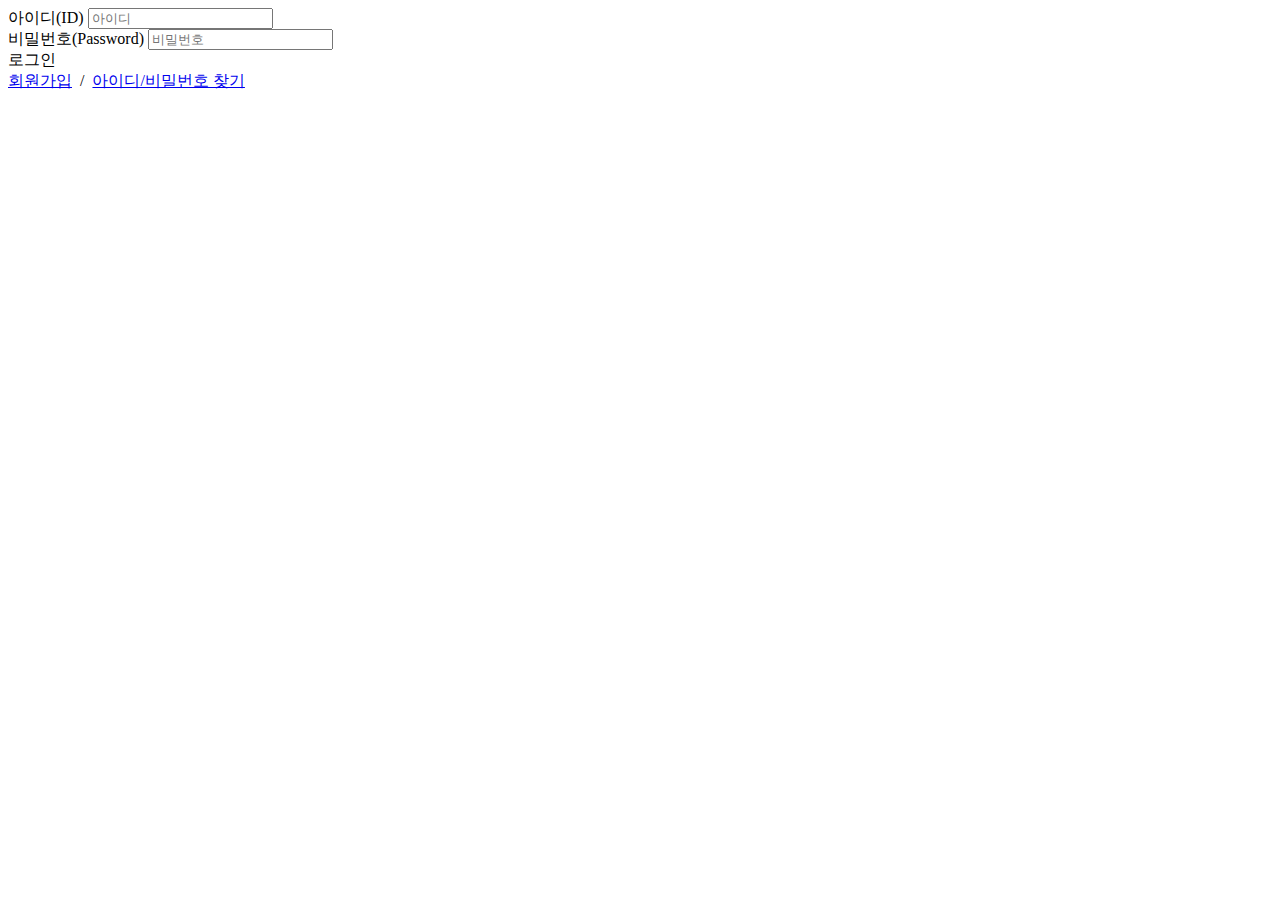
<file: ddProject/src/main/resources/templates/index.html>
<!DOCTYPE html>
<html xmlns:th="http://www.thymeleaf.org">
<head th:replace="~{layout/header::head('환영합니다 공주님 왕자님! ㅋㅋ')}"></head>
<body>

	<form>
		<div>
			<label>아이디(ID)</label>
			<input type="text" name="id" placeholder="아이디">
		</div>
		<div>
			<label>비밀번호(Password)</label>
			<input type="password" name="pw" placeholder="비밀번호">
		</div>
	</form>
	<!-- link 이동을 위한 thymeleaf 속성은 @로 시작한다. -->
	<div>
		<a th:href="@{user/login}">로그인</a>
	</div>
	<div>
		<span><a href="@{user/join}">회원가입</a></span>
		&nbsp;/&nbsp;
		<span><a href="@{user/find}">아이디/비밀번호 찾기</a></span>
	</div>

</body>
</html>
</file>
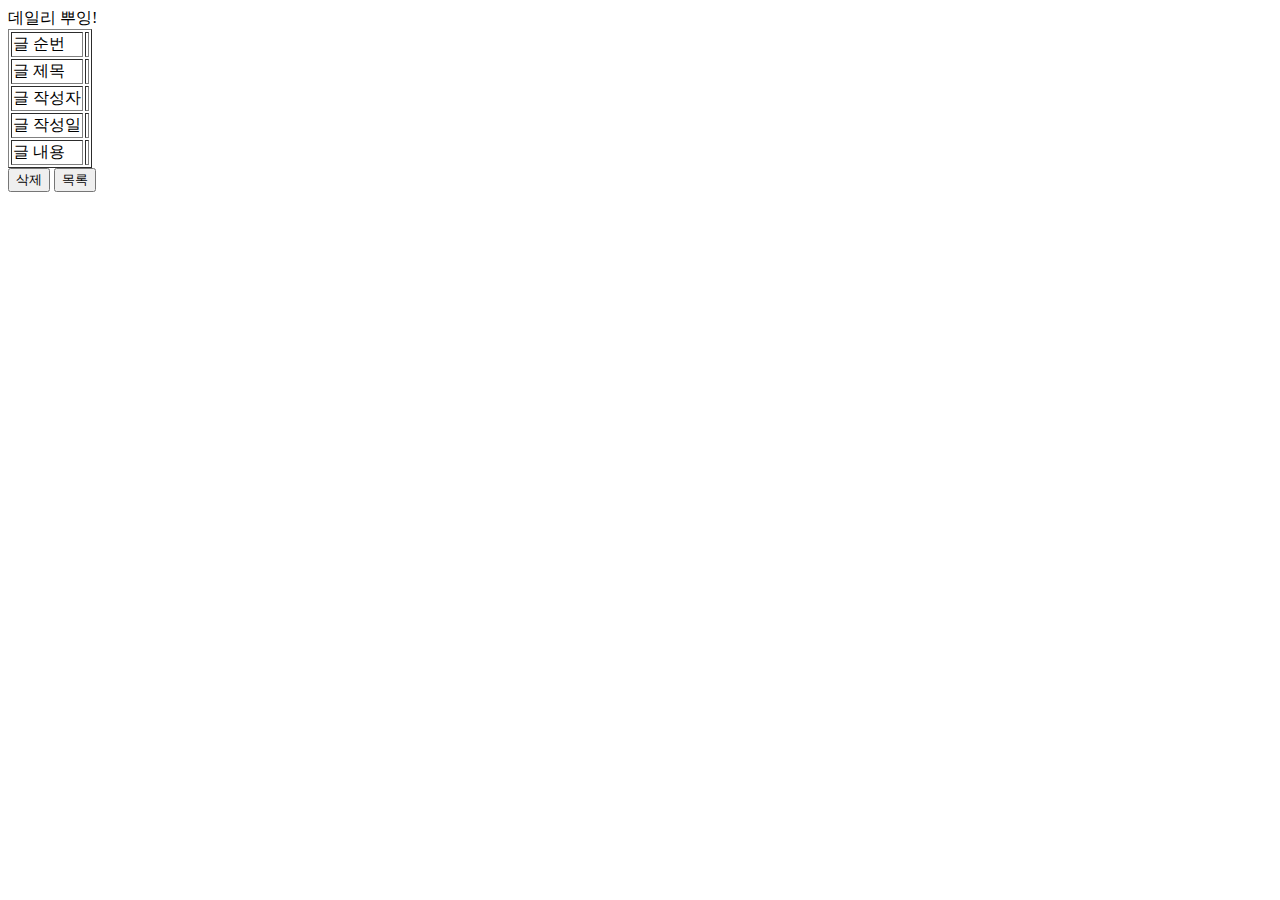
<file: diary/target/classes/templates/daily/detail.html>
<!DOCTYPE html>
<html xmlns:th="http://www.thymeleaf.org">
<head>
<meta charset="UTF-8">
<title>Insert title here</title>
<script th:src="@{/js/jquery-3.6.1.min.js}"></script>
<script th:src="@{/js/diary/daily.js}"></script>
</head>
<body>
	<div th:replace="~{layout/header.html::body_title}"></div>
	데일리 뿌잉!
	<form th:action="@{/daily/remove}" method="post">
		<table border=1>
			<tbody>
				<tr>
					<td>글 순번</td>
					<td th:text="${daily.dNo}"></td>
				</tr>
				<tr>
					<td>글 제목</td>
					<td th:text="${daily.dTitle}"></td>
				</tr>
				<tr>
					<td>글 작성자</td>
					<td th:text="${daily.userNo}"></td>
				</tr>
				<tr>
					<td>글 작성일</td>
					<td th:text="${#dates.format(daily.dDate, 'yyyy-MM-dd')}"></td>
				</tr>
				<tr>
					<td>글 내용</td>
					<td th:text="${daily.dCont}"></td>
				</tr>
			</tbody>
		</table>
		<input type="hidden" name="dNo" th:value="${daily.dNo}">
		<button>삭제</button>
		<input type="button" value="목록" id="list">
	</form>
</body>
</html>
</file>
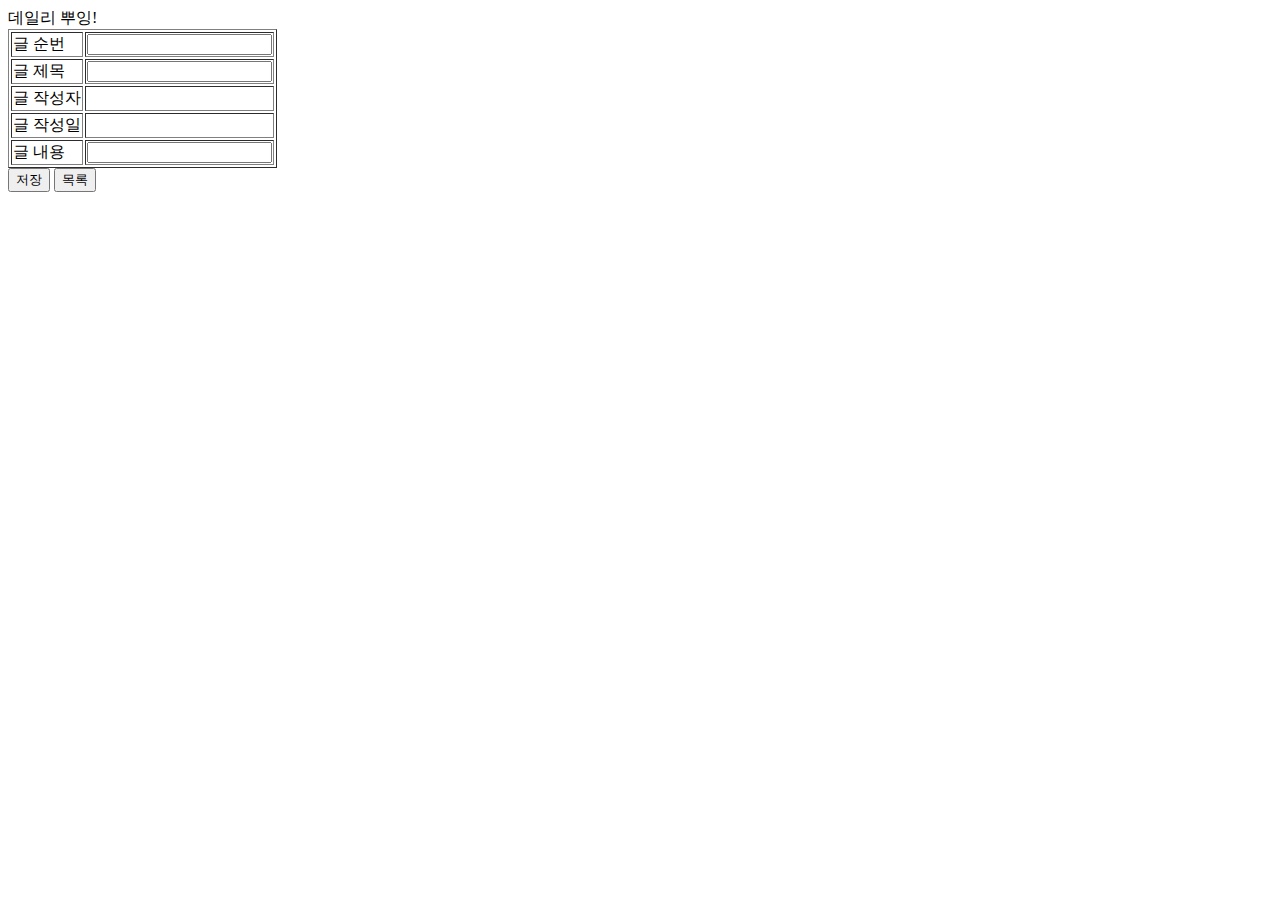
<file: diary/target/classes/templates/daily/edit.html>
<!DOCTYPE html>
<html xmlns:th="http://www.thymeleaf.org">
<head>
<meta charset="UTF-8">
<title>Insert title here</title>
<script th:src="@{/js/jquery-3.6.1.min.js}"></script>
<script th:src="@{/js/diary/daily.js}"></script>
</head>
<body>
	<div th:replace="~{layout/header.html::body_title}"></div>
	데일리 뿌잉!
	<form th:action="@{/daily/edit}" method="post">
		<table border=1>
			<tbody>
				<tr>
					<td>글 순번</td>
					<td><input type="text" name=dNo th:value="${daily.dNo}" readonly></td>
				</tr>
				<tr>
					<td>글 제목</td>
					<td><input type="text" name="dTitle" th:value="${daily.dTitle}"> </td>
				</tr>
				<tr>
					<td>글 작성자</td>
					<td th:text="${daily.userNo}"></td>
				</tr>
				<tr>
					<td>글 작성일</td>
					<td th:text="${#dates.format(daily.dDate, 'yyyy-MM-dd')}"></td>
				</tr>
				<tr>
					<td>글 내용</td>
					<td><input type="text" name="dCont" th:value="${daily.dCont}"></td>
				</tr>
			</tbody>
		</table>
		<button>저장</button>
		<input type="button" value="목록" id="list">
	</form>
</body>
</html>
</file>
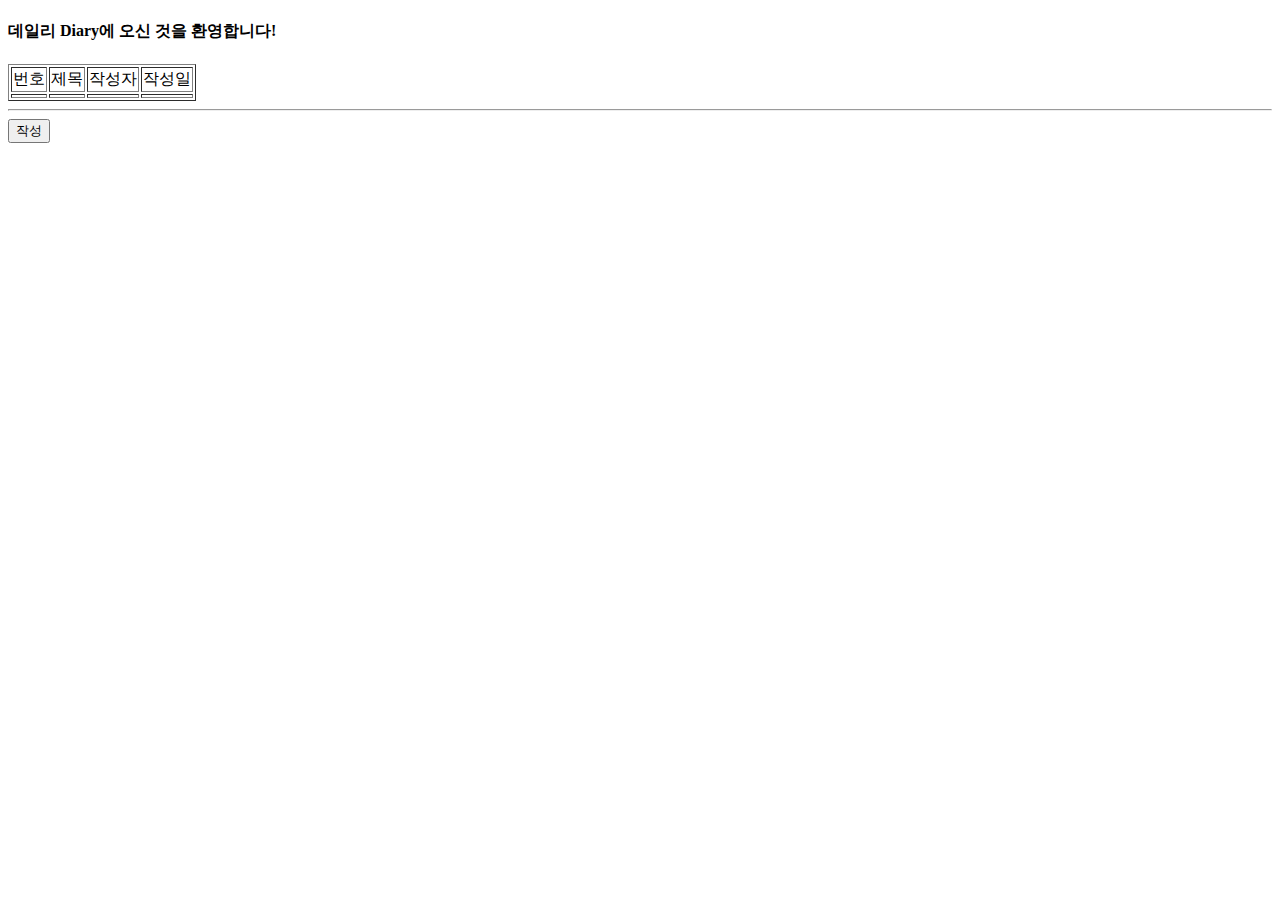
<file: diary/target/classes/templates/daily/list.html>
<!DOCTYPE html>
<html xmlns:th="http://www.thymeleaf.org">
<head>
<meta charset="UTF-8">
<title>Insert title here</title>
<link rel="stylesheet" th:href="@{/css/nav.css}">
<link rel="stylesheet" th:href="@{/css/diary/list.css}">
<script th:src="@{/js/jquery-3.6.1.min.js}"></script>
</head>
<body>
	<div th:replace="~{layout/header.html::body_title}"></div>
	<nav th:replace="~{layout/navBar.html::navigation}"></nav>
	<div class="diary_container">
		<div class="diary_top_banner">
			<h4>데일리 Diary에 오신 것을 환영합니다!</h4>
		</div>
		<table border=1>
			<thead>
				<tr>
					<td>번호</td>
					<td>제목</td>
					<td>작성자</td>
					<td>작성일</td>
				</tr>
			</thead>
			<tbody>
				<tr th:each="daily: ${dailies}">
					<td th:text="${daily.dNo}"></td>
					<td><a th:href="@{/daily/detail?dNo=} + ${daily.dNo}" th:text="${daily.dTitle}"></a></td>
					<td th:text="${daily.userNo}"></td>
					<td th:text="${#dates.format(daily.dDate, 'yyyy-MM-dd')}"></td>
				</tr>
			</tbody>
		</table>
		<hr/>
		<input type="button" id="write" value="작성">
	</div>
	<script>
		$('#write').click(function(){
			location.href="/daily/write";
		});
	</script>
</body>
</html>
</file>
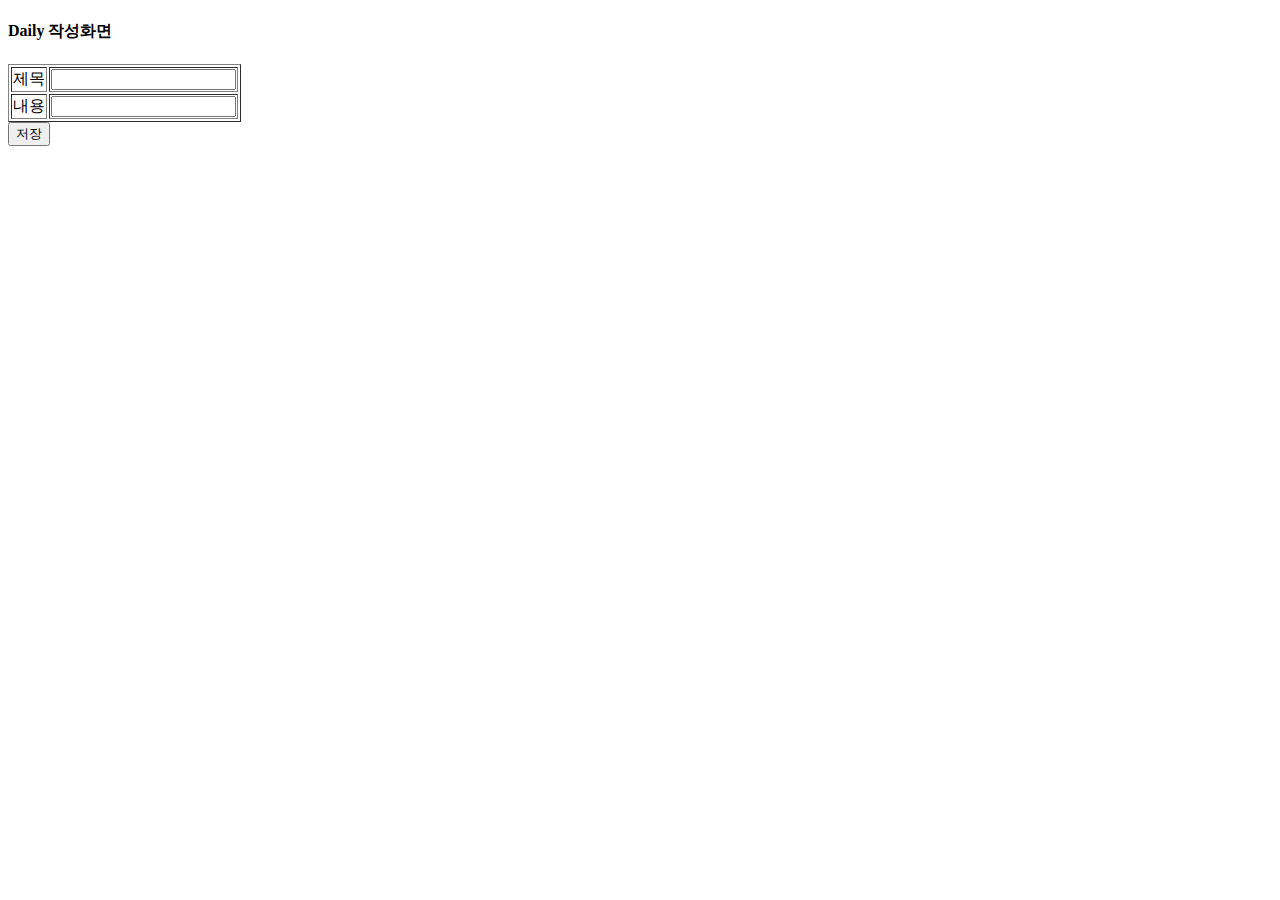
<file: diary/target/classes/templates/daily/write.html>
<!DOCTYPE html>
<html xmlns:th="http://www.thymeleaf.org">
<head>
<meta charset="UTF-8">
<title>Insert title here</title>
</head>
<body>
	<div th:replace="~{layout/header.html::body_title}"></div>
	<h4>Daily 작성화면</h4>
	<form th:action="@{/daily/add}" method="post">
		<table border=1>
			<tbody>
				<tr>
					<td>제목</td>
					<td>
						<input type="text" name="dTitle">
					</td>
				</tr>
				<tr>
					<td>내용</td>
					<td>
						<input type="text" name="dCont">
					</td>
				</tr>
			</tbody>
		</table>
		<button>저장</button>
	</form>
</body>
</html>
</file>
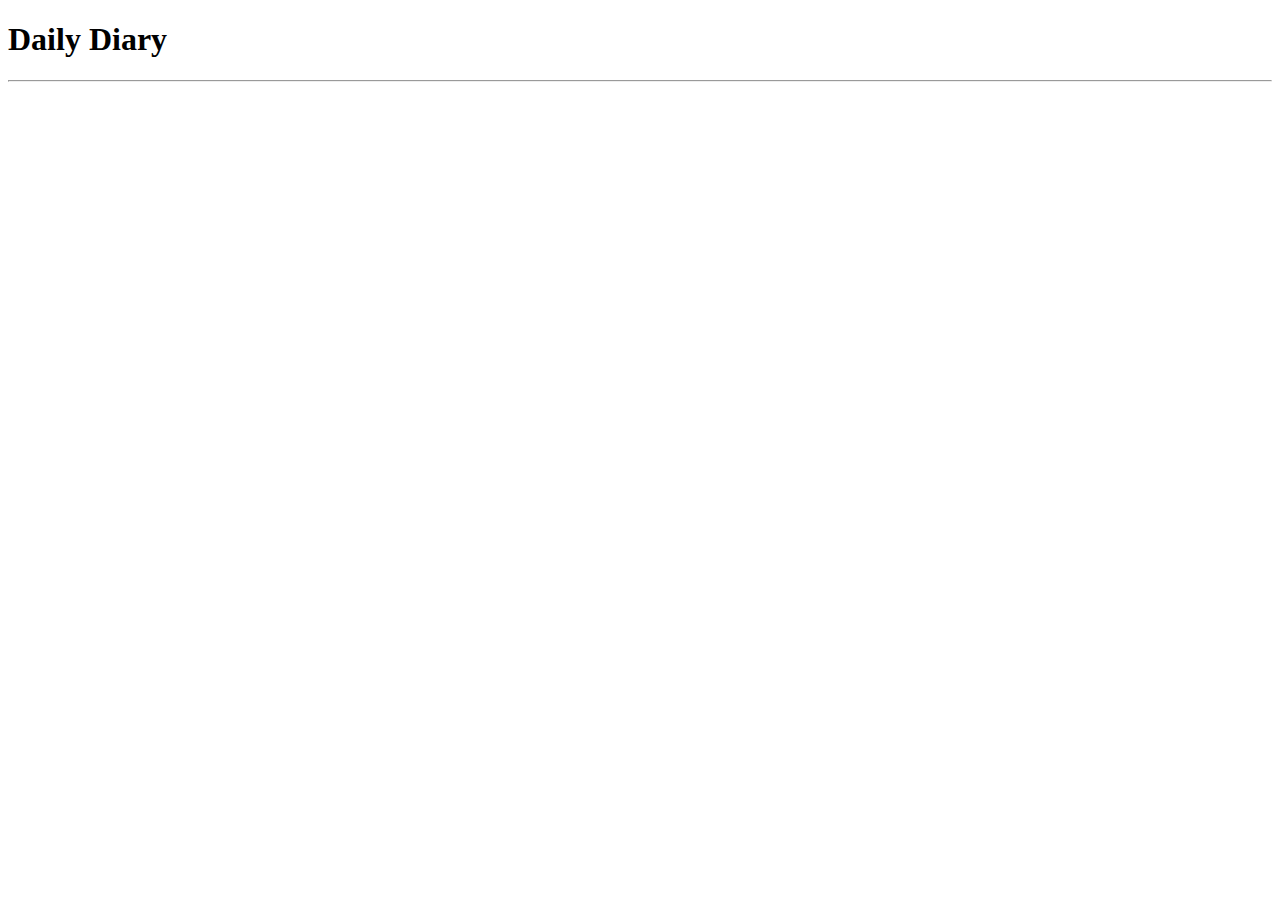
<file: diary/target/classes/templates/layout/header.html>
<!DOCTYPE html>
<html xmlns:th="http://www.thymeleaf.org">
<!--/*
	조각이름 : head
	파라미터 : title
*/-->
<head th:fragment="head(title)">
<meta charset="UTF-8">
<title th:text="${title}"></title>
<script th:src="@{/js/jquery-3.6.1.min.js}"></script>
</head>
<body>
	<div th:fragment="body_title">
		<h1>Daily Diary</h1>
	</div>
<hr>
</file>
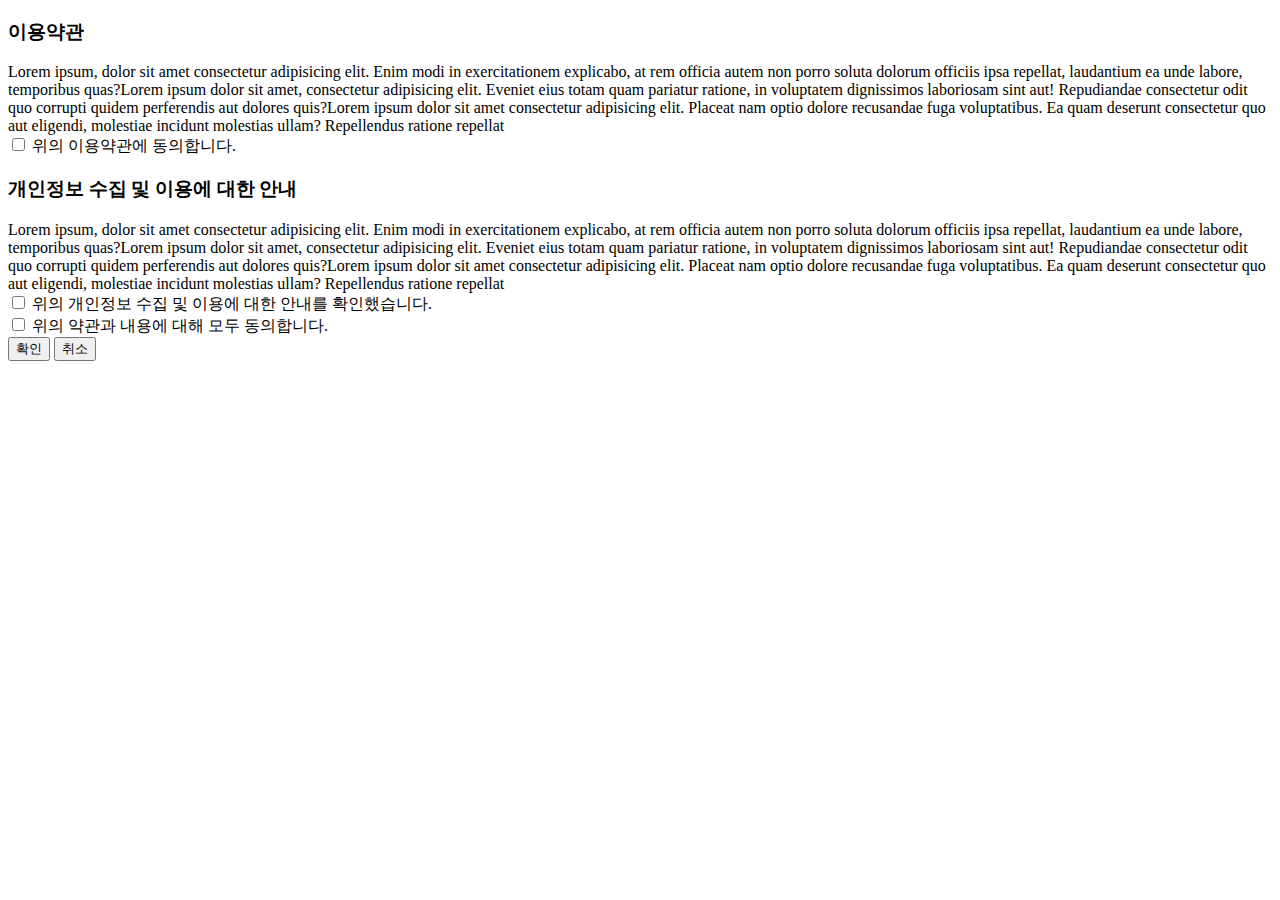
<file: diary/target/classes/templates/users/agree.html>
<!DOCTYPE html>
<html xmlns:th="http://www.thymeleaf.org">
<head th:replace="~{layout/header::head('이용약관 동의')}">
<meta charset="UTF-8">
<link rel="stylesheet" th:href="@{/css/nav.css}">
<link rel="stylesheet" th:href="@{/css/diary/list.css}">
<script src="../../static/js/jquery-3.6.1.min.js"></script>
<script>
	$(function(){
		
	});
</script>
</head>
<body>
	<div th:replace="~{layout/header.html::body_title}"></div>
	<nav th:replace="~{layout/navBar.html::navigation}"></nav>
	<script>
		$(function(){
			fn_check_all();
			fn_cancel();
			fn_submit();
		});
		
		function fn_check_all() {

			// 전체 동의 체크박스 클릭 시
			$('#all_agree').click(function(){
				if($(this).is(':checked')){
					$('.chk_agree').prop('checked', true);
				} else {
					$('.chk_agree').prop('checked', false);
				}
			})
			
			// 모든 개별 체크 체크시 전체동의 체크
			var list = $('input[type=checkbox]').not('#all_agree');
			$(list).click(function(){
				// 개별 체크박스 체크된 개수 얻어오기
				size = list.filter(':checked').length;
				
				if(size == list.length) {
					$('#all_agree').prop('checked', true);
				} else {
					$('#all_agree').prop('checked', false);
				}
			});
			
		}
		
		function fn_cancel(){
			$('#cancel').click(function(){
				history.back();
			});
		}
		
		function fn_submit(){
			// submit 시 체크박스 체크여부 확인
			$('form').submit(function(event){
				if(!$('#all_agree').prop('checked')) {
					event.preventDefault();
					alert('다음으로 넘어가기 위해서는 동의란의 동의가 필요합니다.')
				}
			});
		}
			
	</script>
	<div>
		<form th:action="@{users/agreed}" method="get">
			<div>
				<h3>이용약관</h3>
				<div class="agree_box">
					Lorem ipsum, dolor sit amet consectetur adipisicing elit. Enim modi in
			      	exercitationem explicabo, at rem officia autem non porro soluta dolorum
			      	officiis ipsa repellat, laudantium ea unde labore, temporibus quas?Lorem
			      	ipsum dolor sit amet, consectetur adipisicing elit. Eveniet eius totam
			      	quam pariatur ratione, in voluptatem dignissimos laboriosam sint aut!
			      	Repudiandae consectetur odit quo corrupti quidem perferendis aut dolores
			      	quis?Lorem ipsum dolor sit amet consectetur adipisicing elit. Placeat nam
			      	optio dolore recusandae fuga voluptatibus. Ea quam deserunt consectetur
			      	quo aut eligendi, molestiae incidunt molestias ullam? Repellendus ratione
			      	repellat
				</div>
				<input type="checkbox" id="use_agree" name="chk_agree" class="chk_agree">
				<label for="use_agree"> 위의 이용약관에 동의합니다.</label>
				
				<h3>개인정보 수집 및 이용에 대한 안내</h3>
				<div class="agree_box">
					Lorem ipsum, dolor sit amet consectetur adipisicing elit. Enim modi in
			      	exercitationem explicabo, at rem officia autem non porro soluta dolorum
			      	officiis ipsa repellat, laudantium ea unde labore, temporibus quas?Lorem
			      	ipsum dolor sit amet, consectetur adipisicing elit. Eveniet eius totam
			      	quam pariatur ratione, in voluptatem dignissimos laboriosam sint aut!
			      	Repudiandae consectetur odit quo corrupti quidem perferendis aut dolores
			      	quis?Lorem ipsum dolor sit amet consectetur adipisicing elit. Placeat nam
			      	optio dolore recusandae fuga voluptatibus. Ea quam deserunt consectetur
			      	quo aut eligendi, molestiae incidunt molestias ullam? Repellendus ratione
			      	repellat
				</div>
				<input type="checkbox" id="info_agree" name="chk_agree" class="chk_agree">
				<label for="info_agree"> 위의 개인정보 수집 및 이용에 대한 안내를 확인했습니다.</label>
			</div>
			<div>
				<input type="checkbox" name="all_agree" id="all_agree" class="chk_agree" value="1">
				<label for="all_agree"> 위의 약관과 내용에 대해 모두 동의합니다.</label>
			</div>
			<button>확인</button> <input type="button" value="취소" id="cancel">
		</form>
	</div>
</body>
</html>
</file>
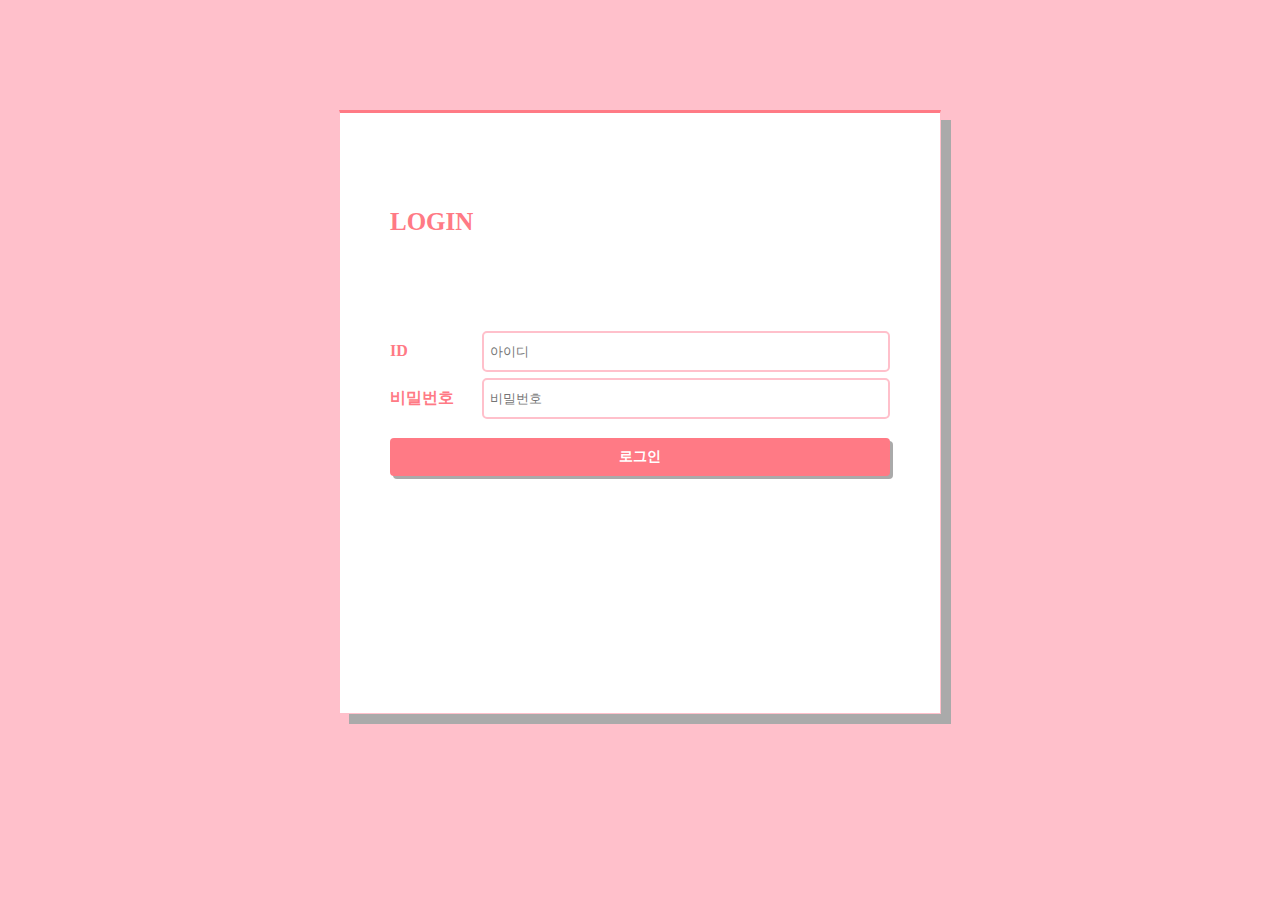
<file: diary/target/classes/templates/users/login.html>
<!DOCTYPE html>
<html xmlns:th="http://www.thymeleaf.org">
<head th:replace="~{layout/header::head('로그인페이지')}">
<meta charset="UTF-8">
<link rel="stylesheet" type="text/css" href="../../static/css/users/login.css">
</head>
<body>
    <div class="all_wrap"> <!-- action은 hidden값으로 pwd 넘겨주면 링크형식 아니어도 됨 -->
        <form method="post" action="https://tomcat2.test.co.kr/pkmslogin.form">
            <div class="login_frm_wrap">
                <div id="login_title">LOGIN</div>
                <div class="login_input_wrap1"> 
                    <label for="username">ID </label>
                    <input type="text" name="username" id="username" placeholder="아이디">
                </div>
                <div class="login_input_wrap2">
                    <label for="password">비밀번호 </label>
                    <input type="password" name="password" id="password" placeholder="비밀번호">
                </div>
                <button class="buttons">로그인</button>
            </div>
        </form>
    </div>
</body>
</html>
</file>
<file: diary/target/classes/static/css/users/login.css>
@charset "UTF-8";

    body {
        background-color: #FFC0CB;
    }

    .all_wrap {
        width: 600px;
        height: 600px;
        margin: 0 auto;
        position: relative;
        border: 1px solid #FFC0CB;
        border-top: 3px solid #FF7A85;
        background-color: #fff;
        box-shadow: 10px 10px #aaaaaa;
        margin-top: 110px;
    }
    .login_frm_wrap {
        padding: 20px;
        position: absolute;
        top: 155px;
    }

    #login_title {
        position: absolute;
        top: -60px;
        left: 50px;

        color: #FF7A85;
        font-weight: 700;
        font-size: 25px;
    }

    input {
        width: 400px;
        height: 35px;
        border: solid 2px #FFC0CB;
        border-radius: 5px;
        position: absolute;
        left: 122px;
    }

    input:focus {
        outline: solid 2px #FFC0CB;
    }

    input::placeholder {
        padding-left: 4px;
    }

    label {
        line-height: 39px;
        margin-left: 30px;
        font-weight: 700;
        color: #FF7A85;
    }

    .login_input_wrap1 {
        position: absolute;
        top: 63px;
    }

    .login_input_wrap2 {
        position: absolute;
        top: 110px;
    }

    button {
        width: 500px;
        height: 45px;
        margin-left: 30px;
        margin-top: 150px;
        background-color: #FF7A85;
        border: none;
        color: #fff;
        font-size: 16px;
        font-weight: 700;
        border-radius: 5px;
        box-shadow: 3px 3px #aaaaaa;
    }
    
    button:hover {
        background-color: #FF8E99;
        cursor: pointer;
    }

    .buttons {
	position: relative;
	display: inline-block;
	text-align: center;
    height: 38px;
    border: none;
    font-size: 14px;
    color: white;
    border-radius: 4px;
    }

    .buttons:active {
        top: 3px;
        left: 3px;
        box-shadow: none;
    }
</file>
